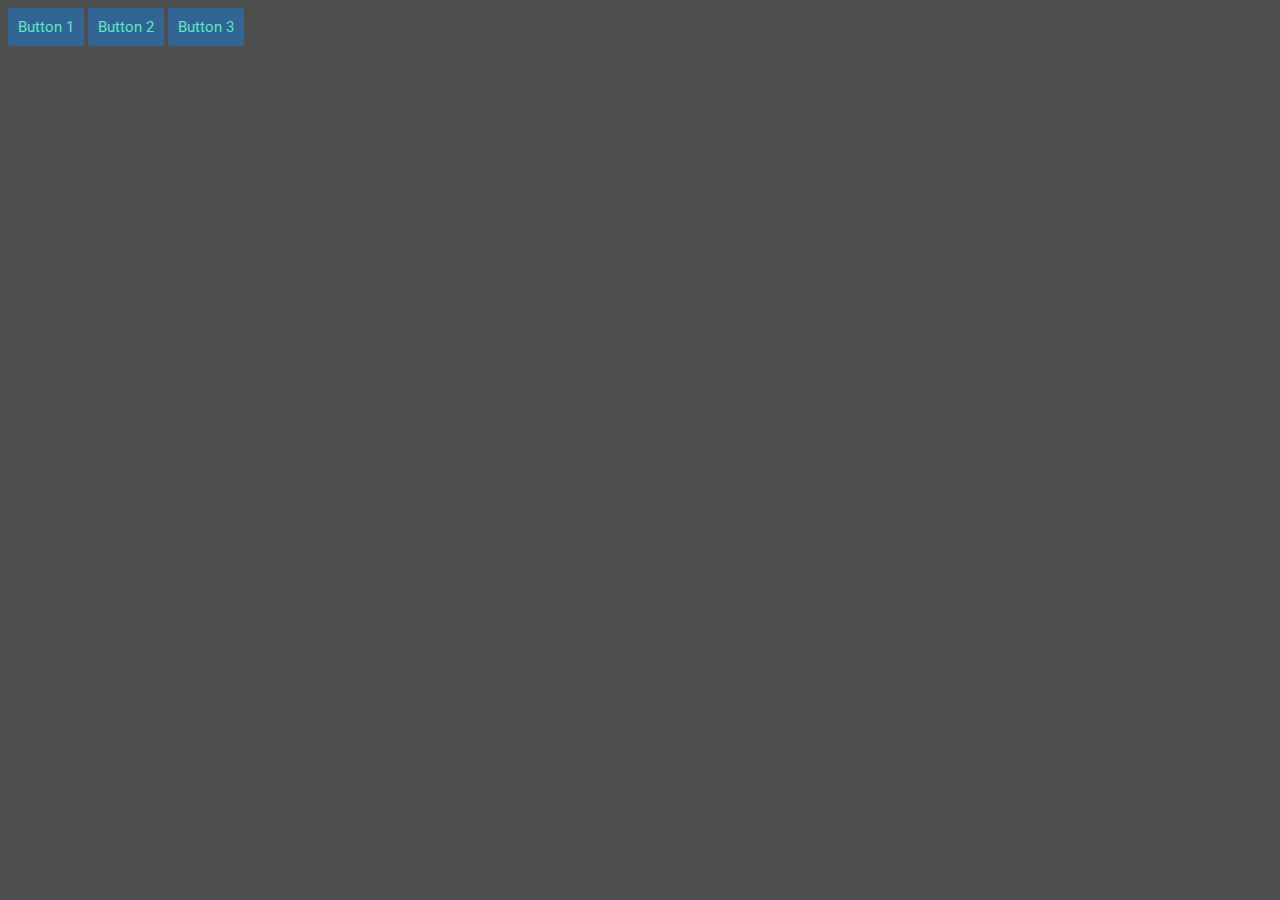
<file: index.html>
<html lang="en">
<head>
  <meta charset="UTF-8">
  <meta name="viewport" content="width=device-width, initial-scale=1.0">
  <meta http-equiv="X-UA-Compatible" content="ie=edge">
  <title>Document</title>
  <link rel="stylesheet" href="./style.css">
  <title> WebDev 101</title>
</head>
<body>
<button type="button" class="btn btn-primary"> Button 1 </button>
<button type="button" class="btn btn-secondary"> Button 2 </button>
<button type="button" class="btn btn-success"> Button 3 </button>
<div>
  
</div>
</body>
</html>
</file>
<file: style.css>
@import url('https://fonts.googleapis.com/css?family=Roboto&display=swap');





body {
    background-color: rgb(77, 78, 78);
}

.btn {
    border: none;
    padding: 10px;
    background-color: rgb(50, 100, 150);
    color: rgb(94, 228, 188);
    border-radius: 3px;
    text-transform: capitalize;
    font-size: 15px;
    font-family: 'Roboto', sans-serif;
    transition: 
        color 250ms ease-out, 
        background-color 250ms ease-out, 
        transform 250ms ease-out, 
        box-shadow 250ms ease-out;
    cursor: pointer;


}

.btn:hover {
    background-color: rgb(92, 136, 180);
    box-shadow: 0 5px 10px 0px rgba(0,0,0,0.25);
  transform: translateY(-2px);
  color: #fff;
}

.btn-secondary {
    background-color: rgb(50, 100, 150);

}

.btn-secondary:hover {
    background-color: rgb(92, 136, 180);
}
.btn-success {
    background-color: rgb(50, 100, 150);

}
</file>
